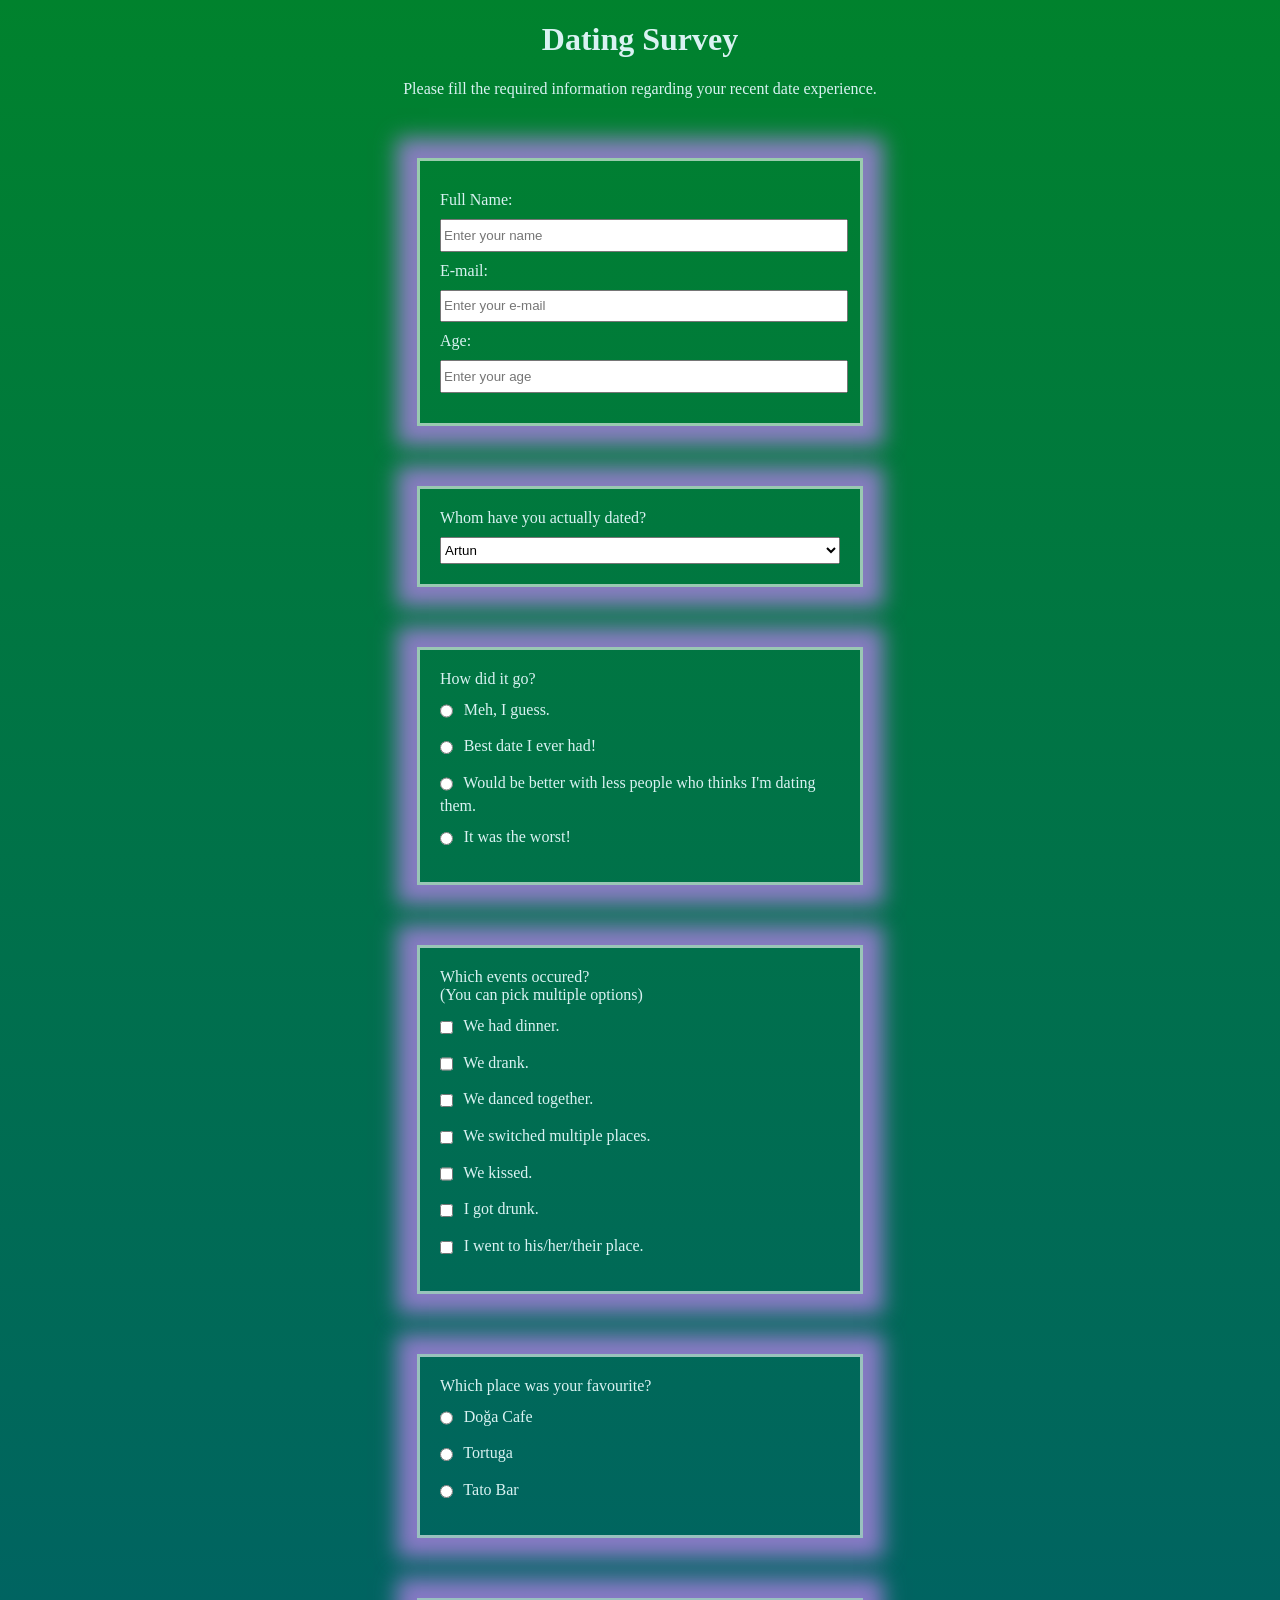
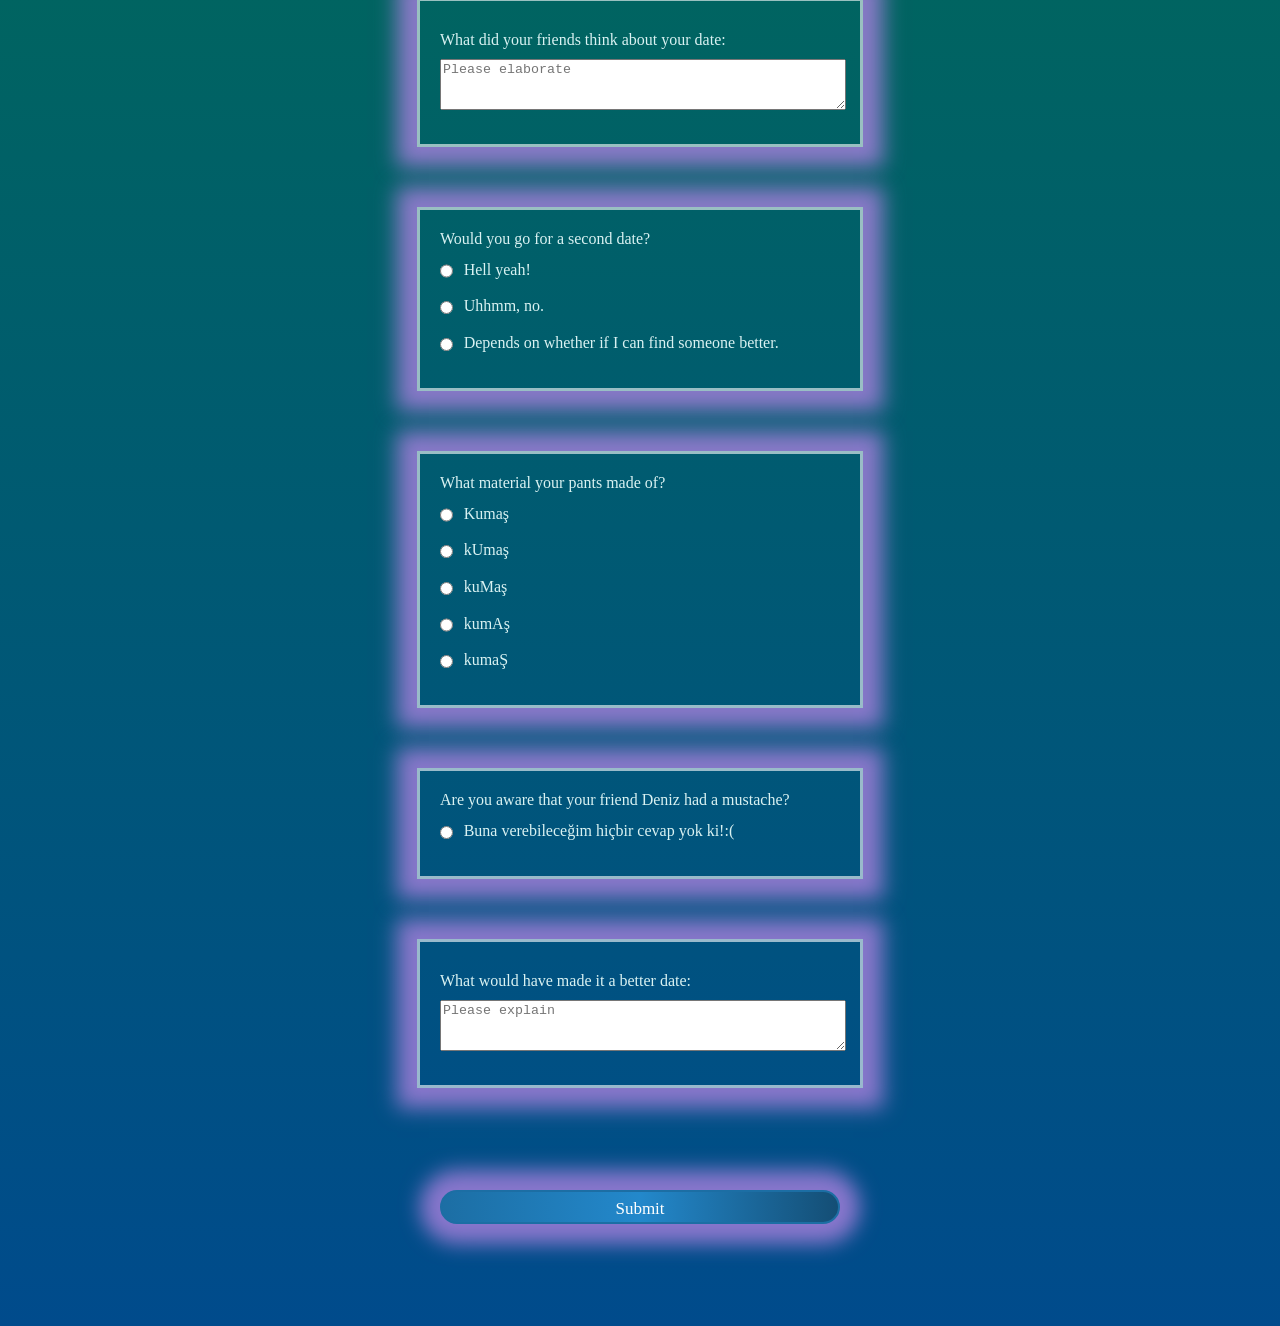
<file: index.html>
<!DOCTYPE html>
<html>
  <head>
    <link rel="stylesheet" href="surveystyle.css">
	  <title>Dating Survey</title>
  </head>
  <body>
    <h1 id="title">Dating Survey</h1>
    <p id="description">Please fill the required information regarding your recent date experience.</p>
    <form id="survey-form">
    <fieldset class="personal">
    <label id="name-label">Full Name: <input id="name" name="name" type="text" required placeholder="Enter your name"></label>
    <label id="email-label">E-mail: <input id="email" name="email" type="email" required placeholder="Enter your e-mail"></label>
    <label id="number-label">Age: <input id="number" name="number" type="number" min="0" max="120" required placeholder="Enter your age">
    </fieldset>
    <fieldset class="who">
    Whom have you actually dated?<select id="dropdown">
      <option>Artun</option>
      <option>Altuğ</option>
      <option>R2</option>
      <option>Some other person</option>
    </select>
    </fieldset>
    <fieldset class="how">
      How did it go?
      <label><input value="1" name="howa" type="radio" class="inline" /> Meh, I guess.</label>
        <label><input value="2" name="howa" type="radio" class="inline" /> Best date I ever had!</label>
        <input value="3" name="howa" type="radio" class="inline" /> Would be better with less people who thinks I'm dating them.</label>
        <label><input value="4" name="howa" type="radio" class="inline" /> It was the worst!</label>
    </fieldset>
    <fieldset>
      Which events occured? <br> (You can pick multiple options)
      <label><input value="1" name="what" type="checkbox" class="inline" /> We had dinner.</label>
        <label><input value="2" name="what" type="checkbox" class="inline" /> We drank.</label>
        <input value="3" name="what" type="checkbox" class="inline" /> We danced together.</label>
        <label><input value="4" name="what" type="checkbox" class="inline" /> We switched multiple places.</label>
        <label><input value="5" name="what" type="checkbox" class="inline" /> We kissed.</label>
        <label><input value="6" name="what" type="checkbox" class="inline" /> I got drunk.</label>
        <label><input value="7" name="what" type="checkbox" class="inline" /> I went to his/her/their place.</label>
    </fieldset>
    <fieldset class="place">
      Which place was your favourite?
      <label><input value="1" name="place" type="radio" class="inline" /> Doğa Cafe</label>
        <label><input value="2" name="place" type="radio" class="inline" /> Tortuga</label>
        <label><input value="3" name="place" type="radio" class="inline" /> Tato Bar</label>
    </fieldset>
    <fieldset>
      <label>What did your friends think about your date:
          <textarea name="bio" rows="3" cols="30" placeholder="Please elaborate"></textarea>
			  </label>
    </fieldset>
    <fieldset class="second">
      Would you go for a second date?
      <label><input value="1" name="second" type="radio" class="inline" /> Hell yeah!</label>
        <label><input value="2" name="second" type="radio" class="inline" /> Uhhmm, no.</label>
        <label><input value="3" name="second" type="radio" class="inline" /> Depends on whether if I can find someone better.</label>
    </fieldset>
    <fieldset class="material">
      What material your pants made of?
      <label><input value="1" name="material" type="radio" class="inline" /> Kumaş</label>
        <label><input value="2" name="material" type="radio" class="inline" /> kUmaş</label>
        <label><input value="3" name="material" type="radio" class="inline" /> kuMaş</label>
        <label><input value="4" name="material" type="radio" class="inline" /> kumAş</label>
        <label><input value="5" name="material" type="radio" class="inline" /> kumaŞ</label>
    </fieldset>
    <fieldset class="mustache">
      Are you aware that your friend Deniz had a mustache?
      <label><input value="1" name="mustache" type="radio" class="inline" /> Buna verebileceğim hiçbir cevap yok ki!:(</label>
    </fieldset>
    <fieldset>
      <label>What would have made it a better date:
          <textarea name="bio" rows="3" cols="30" placeholder="Please explain"></textarea>
			  </label>
    </fieldset>
    <input type="submit" id="submit" value="Submit">
    </form>
  </body>
</html>
</file>
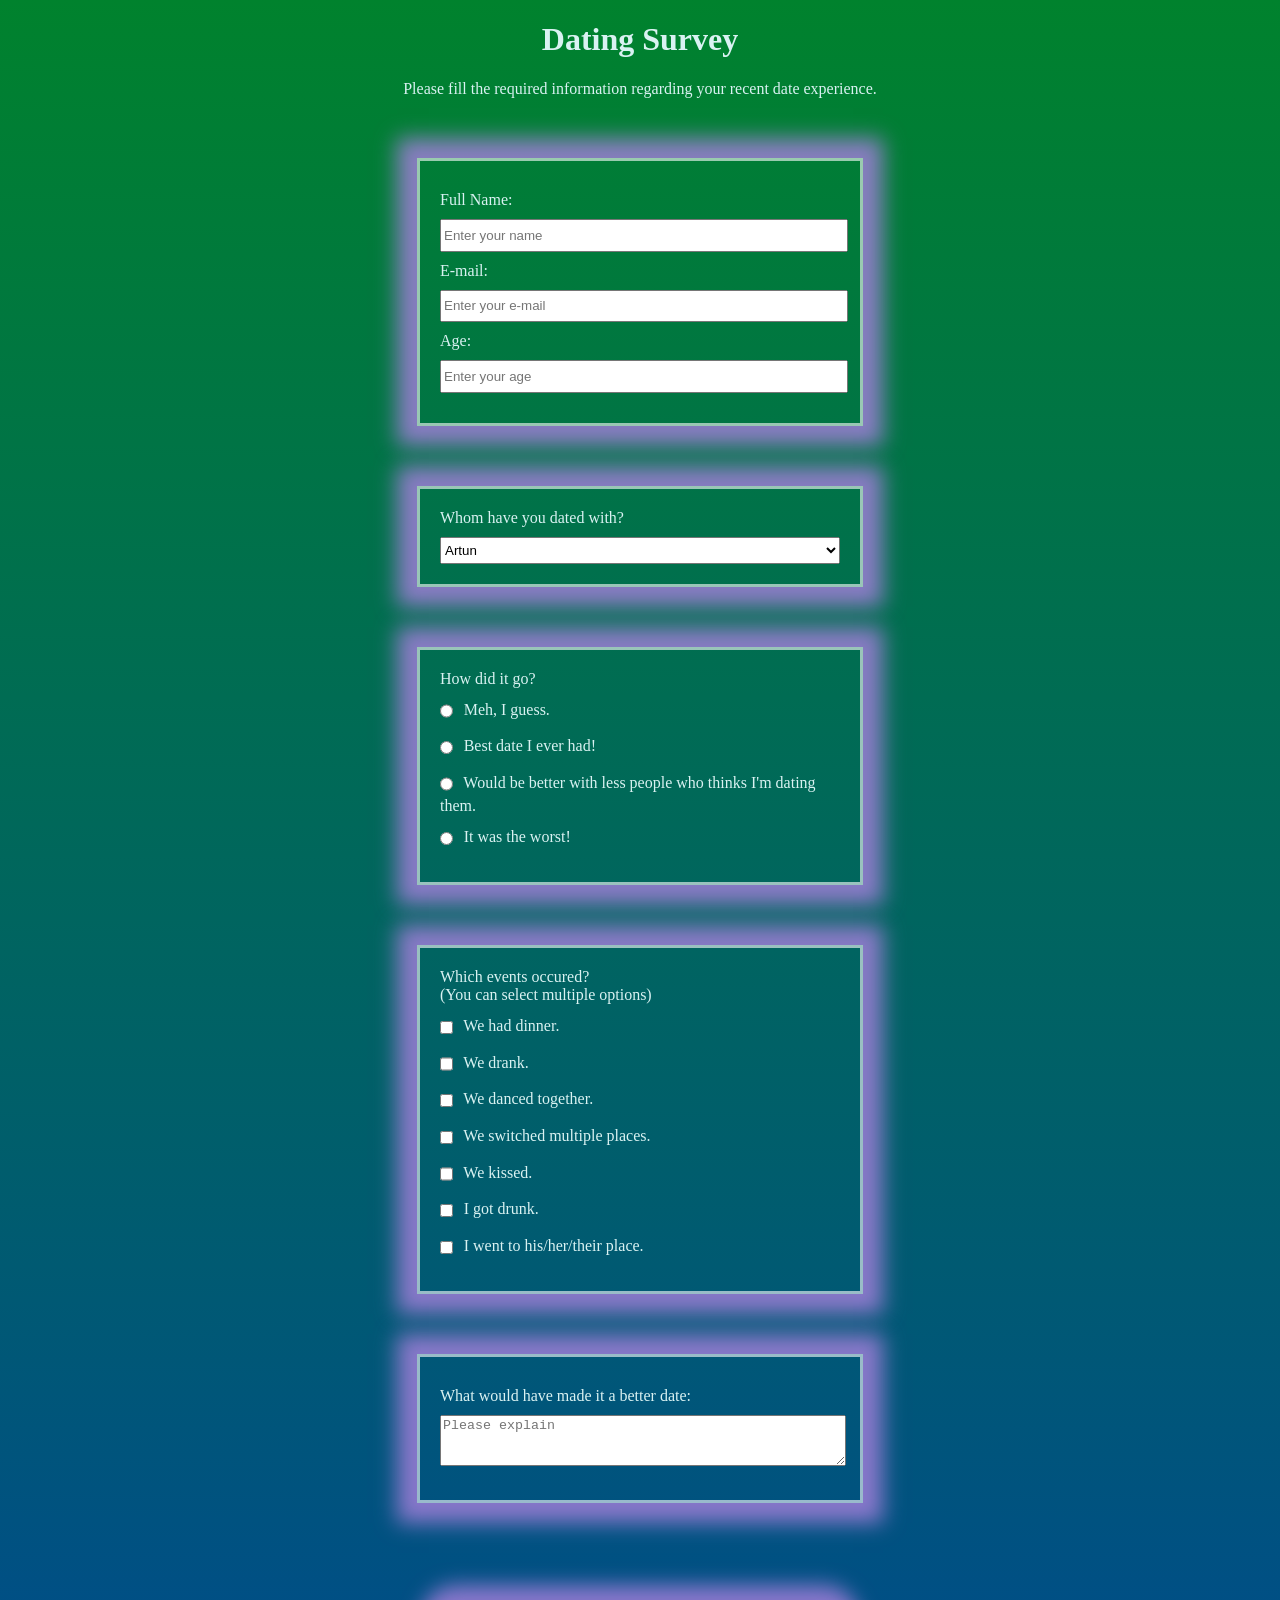
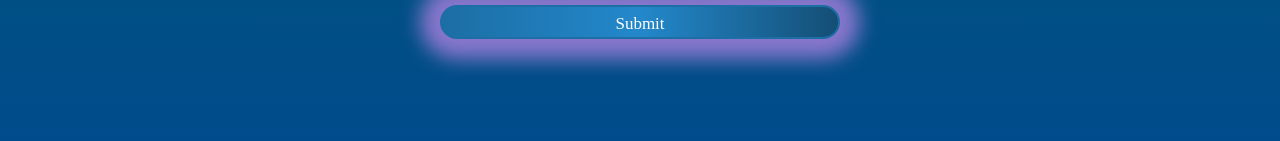
<file: survey.html>
<!DOCTYPE html>
<html>
  <head>
    <link rel="stylesheet" href="surveystyle.css">
    <title>Dating Survey</title>
  </head>
  <body>
    <h1 id="title">Dating Survey</h1>
    <p id="description">Please fill the required information regarding your recent date experience.</p>
    <form id="survey-form">
    <fieldset class="personal">
    <label id="name-label">Full Name: <input id="name" name="name" type="text" required placeholder="Enter your name"></label>
    <label id="email-label">E-mail: <input id="email" name="email" type="email" required placeholder="Enter your e-mail"></label>
    <label id="number-label">Age: <input id="number" name="number" type="number" min="0" max="120" required placeholder="Enter your age">
    </fieldset>
    <fieldset class="who">
    Whom have you dated with?<select id="dropdown">
      <option>Artun</option>
      <option>Altuğ</option>
      <option>R2</option>
      <option>Some other guy</option>
    </select>
    </fieldset>
    <fieldset class="how">
      How did it go?
      <label><input value="1" name="howa" type="radio" class="inline" /> Meh, I guess.</label>
        <label><input value="2" name="howa" type="radio" class="inline" /> Best date I ever had!</label>
        <input value="3" name="howa" type="radio" class="inline" /> Would be better with less people who thinks I'm dating them.</label>
        <label><input value="4" name="howa" type="radio" class="inline" /> It was the worst!</label>
    </fieldset>
    <fieldset>
      Which events occured? <br> (You can select multiple options)
      <label><input value="1" name="what" type="checkbox" class="inline" /> We had dinner.</label>
        <label><input value="2" name="what" type="checkbox" class="inline" /> We drank.</label>
        <input value="3" name="what" type="checkbox" class="inline" /> We danced together.</label>
        <label><input value="4" name="what" type="checkbox" class="inline" /> We switched multiple places.</label>
        <label><input value="5" name="what" type="checkbox" class="inline" /> We kissed.</label>
        <label><input value="6" name="what" type="checkbox" class="inline" /> I got drunk.</label>
        <label><input value="7" name="what" type="checkbox" class="inline" /> I went to his/her/their place.</label>
    </fieldset>
    <fieldset>
      <label>What would have made it a better date:
          <textarea name="bio" rows="3" cols="30" placeholder="Please explain"></textarea>
      </label>
    </fieldset>
    <input type="submit" id="submit" value="Submit">
    </form>
  </body>
</html>
</file>
<file: surveystyle.css>
body {
  background: linear-gradient(180deg, rgb(0, 130, 45), rgb(0, 75, 140));
  color: hsl(180, 50%, 90%);
  font-family: Tahoma;
}

h1, p {
  text-align: center;
}

label {
  display: block;
  margin: 10px auto;
}

fieldset {
  border: 3px solid rgba(255, 255, 255, 0.6);
  margin: 60px auto;
  width: 60%;
  max-width: 400px;
  padding: 20px;
  box-shadow: 0px 0px 20px 20px rgba(160,126,216,0.85);
}

input,
select,
textarea {
  margin: 10px 0 0 0;
	width: 100%;
  min-height: 2em;
}

.inline {
  width: unset;
  margin: 0 0.5em 0 0;
  vertical-align: middle;
}

input[type="submit"] {
  display: block;
  width: 60%;
  margin: 6em auto;
  height: 2em;
  min-width: 300px;
}

#submit {
color: white;
font-size: 17px;
max-width: 400px;
line-height: 17px;
padding: 8px;
border-radius: 20px;
font-family: Tahoma, serif;
font-weight: normal;
text-decoration: none;
font-style: normal;
font-variant: normal;
text-transform: none;
background-image: linear-gradient(to right, rgb(28, 110, 164) 0%, rgb(35, 136, 203) 50%, rgb(20, 78, 117) 100%);
box-shadow: rgba(160, 126, 216, 0.85) 0px 0px 20px 20px;
border: 2px solid rgb(28, 110, 164);
display: block;
}
#submit:hover {
background: rgba(160, 126, 216, 0.85);
box-shadow: rgba(160, 126, 216, 0.85) 0px 0px 0px 0px;
transition: background 1s, box-shadow 1s;
}
#submit:active {
background: white;
transition: background 0.4s; 
}
</file>
